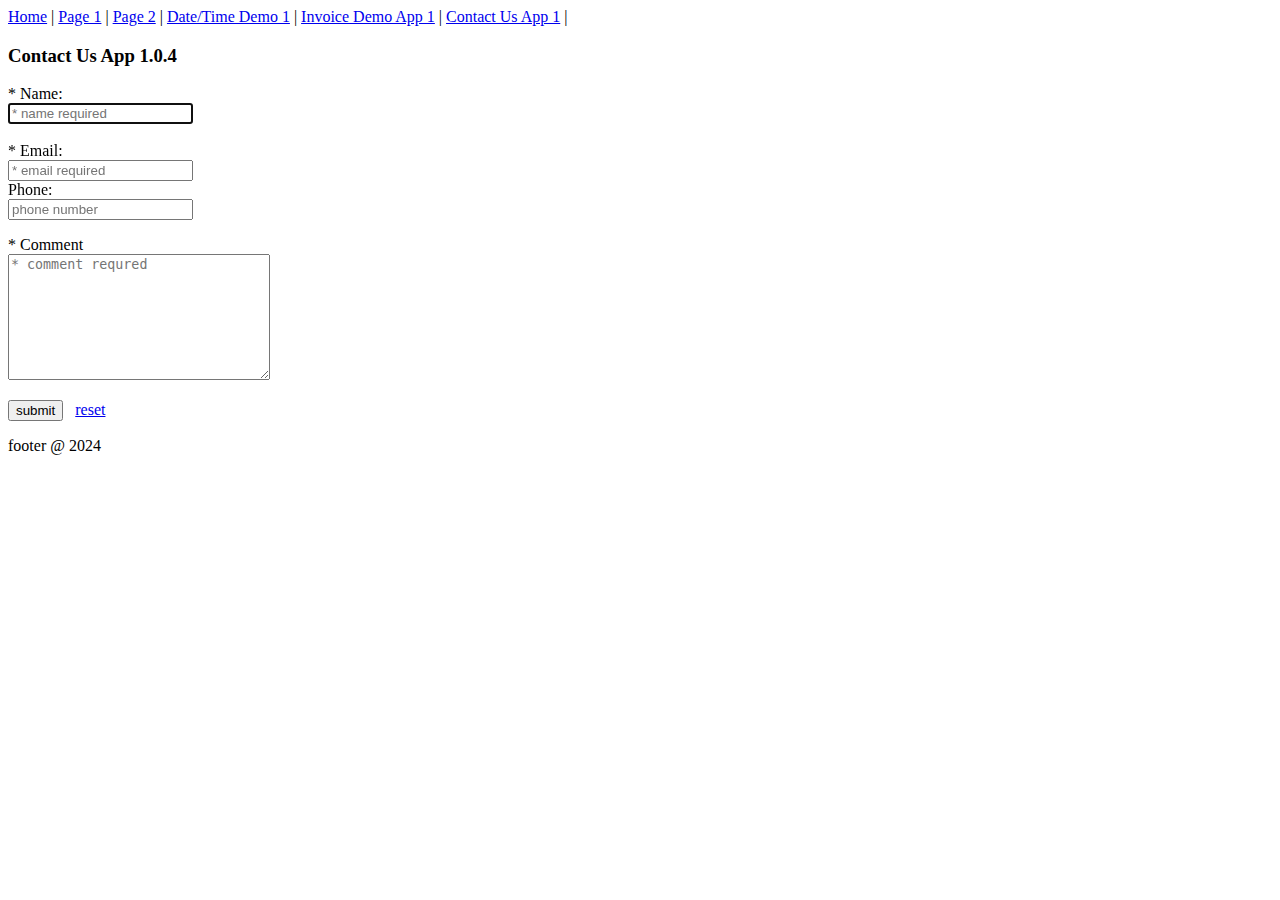
<file: demo-intro-js-dom-app-1/contact-us-app-1.html>
<!DOCTYPE html>
<html lang="en">
<head>
    <meta charset="UTF-8">
    <meta name="viewport" content="width=device-width, initial-scale=1.0">
    <title>Contact Us App 1.0.4</title>
    <link rel="stylesheet" href="css/contact-us-app-1.css" type="text/css">
    <script src="js/contact-us-app-1.js"></script>    
</head>
<body onload="page_load()">
    <nav>
        <a href="index.html">Home</a> |
        <a href="page1.html">Page 1</a> | 
        <a href="page2.html">Page 2</a> | 
        <a href="date-time-demo-1.html">Date/Time Demo 1</a> | 
        <a href="invoice-demo-app-1.html">Invoice Demo App 1</a> | 
        <a href="contact-us-app-1.html">Contact Us App 1</a> | 
    </nav>
    <main>
        <header>
            <h3 id="page-title" class="page-title">Contact Us App 1.0.4</h3>
        </header>
        <p></p>        
        <div id="output" class="output"></div>
        <p></p>
        <section>
            <form>
                <label>* Name: </label><br><input id="txtname" class="txtname" type="text" placeholder="* name required" maxlength="25" ><br>
                <span id="txtname-error" class="txtname-error">* name is required</span><br>
                <label>* Email: </label><br><input id="txtemail" class="txtemail" type="text" placeholder="* email required" maxlength="100" ><br>
                <label>Phone: </label><br><input id="txtphone" class="txtphone" type="text" placeholder="phone number" maxlength="15"><br>
                <p></p>
                <label>* Comment</label> <br>              
                <textarea cols="30" rows="8" id="txtcomment" class="txtcomment" placeholder="* comment requred"></textarea>
                <p></p>
                <button onclick="return form_submit()">submit</button> &nbsp;
                <a href="#" onclick="form_reset()">reset</a>
            </form>
        </section>
        <p></p>
        <footer>
            footer @ 2024 
        </footer>
    </main>
</body>
</html>
</file>
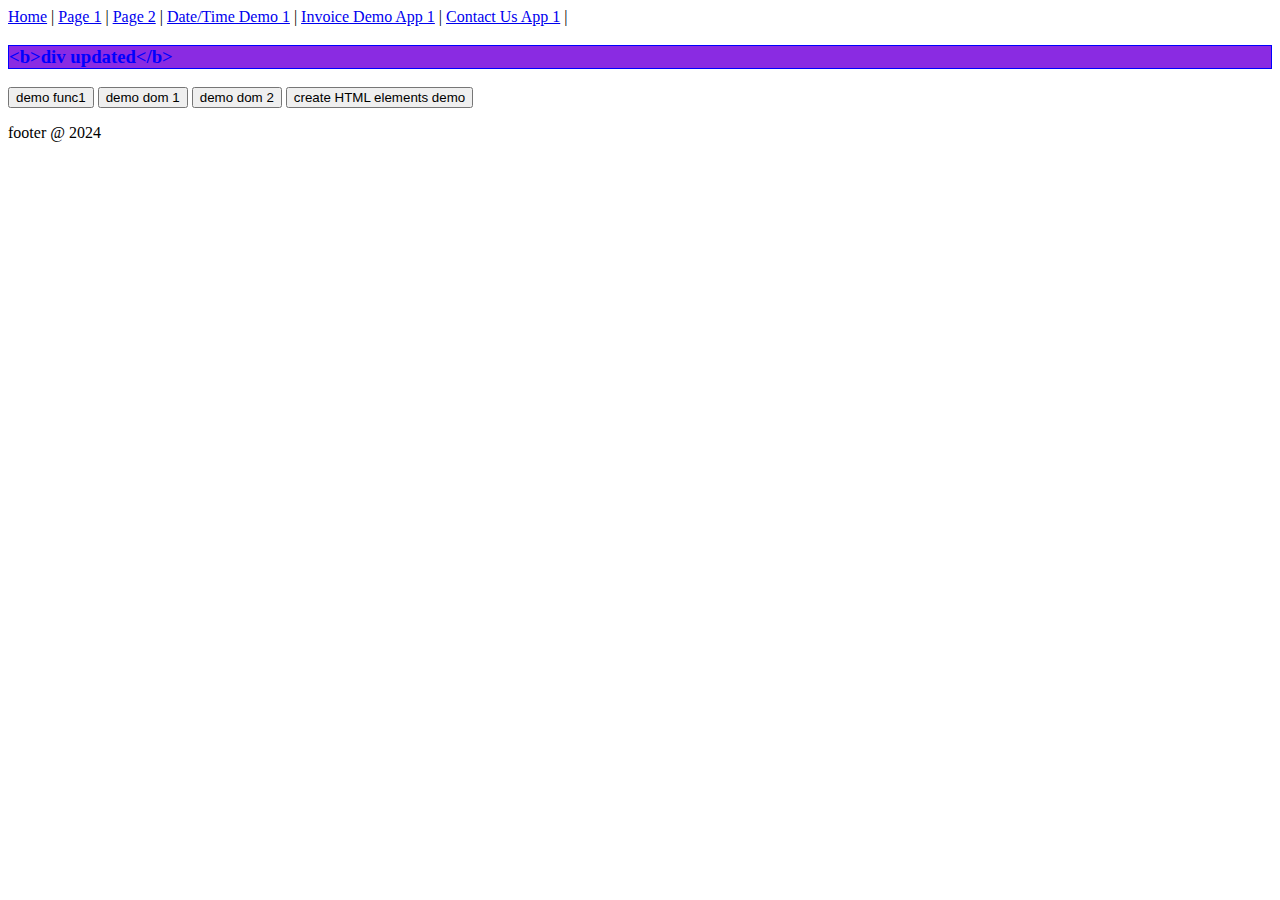
<file: demo-intro-js-dom-app-1/page2.html>
<!DOCTYPE html>
<html lang="en">
<head>
    <meta charset="UTF-8">
    <meta name="viewport" content="width=device-width, initial-scale=1.0">
    <title>Page 2</title>
    <link rel="stylesheet" href="css/page2.css" type="text/css">
    <script src="js/page2.js"></script>    
</head>
<body onload="page_load()">
    <nav>
        <a href="index.html">Home</a> |
        <a href="page1.html">Page 1</a> |
        <a href="page2.html">Page 2</a> |
        <a href="date-time-demo-1.html">Date/Time Demo 1</a> |
        <a href="invoice-demo-app-1.html">Invoice Demo App 1</a> |
        <a href="contact-us-app-1.html">Contact Us App 1</a> |
    </nav>
    <main>
        <header>
            <h3 id="page-title" class="page-title">Page 2</h3>
        </header>
        <p></p>
        <section>
            <div id="output" class="output">               
            </div>
            <p></p>
            <div id="buttons" class="buttons">
                <button onclick="demo_func1()">demo func1</button>
                <button onclick="demo_dom_1()">demo dom 1</button>
                <button>demo dom 2</button>
                <button>create HTML elements demo</button>
            </div>
        </section>
        <p></p>
        <footer>
            footer @ 2024 
        </footer>
    </main>
</body>
</html>
</file>
<file: demo-intro-js-dom-app-1/css/contact-us-app-1.css>
/*
-- select element by id 
document.getElementById("txtname-error")
#txtname-error
{
    display: none;
}
*/
/*
-- select element by class name 
document.getElementByClassName(".txtname-error")
document.querySelector(".txtname-error")
*/

.txtname-error
{
    display: none;
    color: red;
}
</file>
<file: demo-intro-js-dom-app-1/css/page2.css>
h3 {
    color:#0000ff;
    background-color: blueviolet;
    border: 1px solid blue
}
</file>
